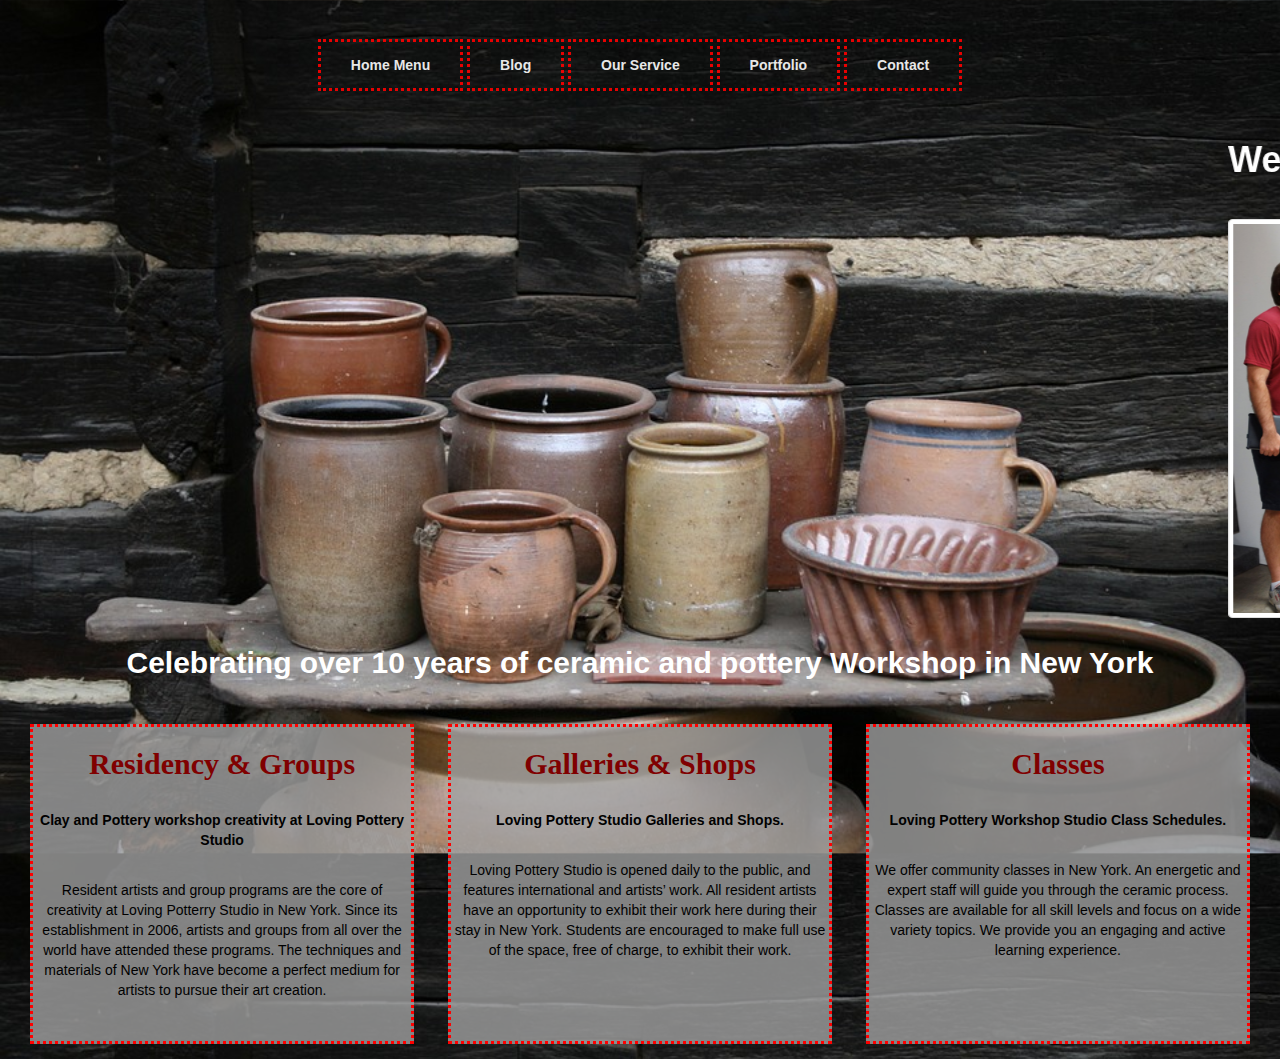
<file: index.html>
<!DOCTYPE HTML>
<html>
<head>
<title> Navigation Bar Here </title>
<link href="style.css" rel="stylesheet">
    <link rel="stylesheet" href="https://maxcdn.bootstrapcdn.com/bootstrap/3.3.7/css/bootstrap.min.css">
  <script src="https://ajax.googleapis.com/ajax/libs/jquery/3.1.1/jquery.min.js"></script>
  <script src="https://maxcdn.bootstrapcdn.com/bootstrap/3.3.7/js/bootstrap.min.js"></script>
</head>
<body>  
<div class="nav"><br>
    <div class="nav-wrapper"><br>
        <ul>
            <li><a href="index.html">Home Menu</a></li>
            <li><a href="blog.html">Blog</a></li>
            <li><a href="our_service.html">Our Service</a></li>
            <li><a href="portfolio.html">Portfolio</a></li>
            <li><a href="contact.html">Contact</a></li>
        </ul>
    </div>
</div>
    

<div class="welcome">
    
    <h1><b><marquee> Welcome to Loving Potterry Studio </marquee>  </b></h1> <br> 
    
    <div class="photos">
        
        <marquee> <img src="IMAGENES/group%20students.jpg" class="img-thumbnail" width="600px" height="600px">
        <img src="IMAGENES/gallery.jpg" class="img-thumbnail" width="600px" height="600px"> <img src="IMAGENES/working%20lab.jpg" class="img-thumbnail" width="600px" height="600px"></marquee>
         
        
    </div>
    
   
   
    <div class="celebrate">
         <p><b><h2>Celebrating over 10 years of ceramic and pottery Workshop in New York</h2></b></p><br>
    </div>
    

    <div class="group">
        
        <div class="group-tittle">
             
         <p><b><h2>Residency & Groups</h2></b></p><br>
                    
        </div>
        
       
        <p><b>Clay and Pottery workshop creativity at Loving Pottery Studio</b></p><br>
        
        <p>Resident artists and group programs are the core of creativity at Loving Potterry Studio in New York. Since its establishment in 2006, artists and groups from all over the world have attended these programs. The techniques and materials of New York have become a perfect medium for artists to pursue their art creation.</p><br>
    
    </div>
    
        <div class="shops">
            
        <div class="shops-tittle">
             
        <p><b><h2>Galleries & Shops</h2></b></p><br>
                    
        </div>
        
        
        <p><b>Loving Pottery Studio Galleries and Shops.</b></p><br>
            
        <p>Loving Pottery Studio is opened daily to the public, and features international and artists’ work. All resident artists have an opportunity to exhibit their work here during their stay in New York. Students are encouraged to make full use of the space, free of charge, to exhibit their work.</p><br>
    
    </div>
    
        
        <div class="offer">
            
        <div class="offer-tittle">
             
        <p><b><h2>Classes</h2></b></p><br>
                    
        </div>
        
        
        <p><b>Loving Pottery Workshop Studio Class Schedules.</b></p><br>
        <p>We offer community classes in New York. An energetic and expert staff will guide you through the ceramic process. Classes are available for all skill levels and focus on a wide variety topics. We provide you an engaging and active learning experience.</p><br>
    
    </div>
     
</div>
    
</body>
</html>
</file>
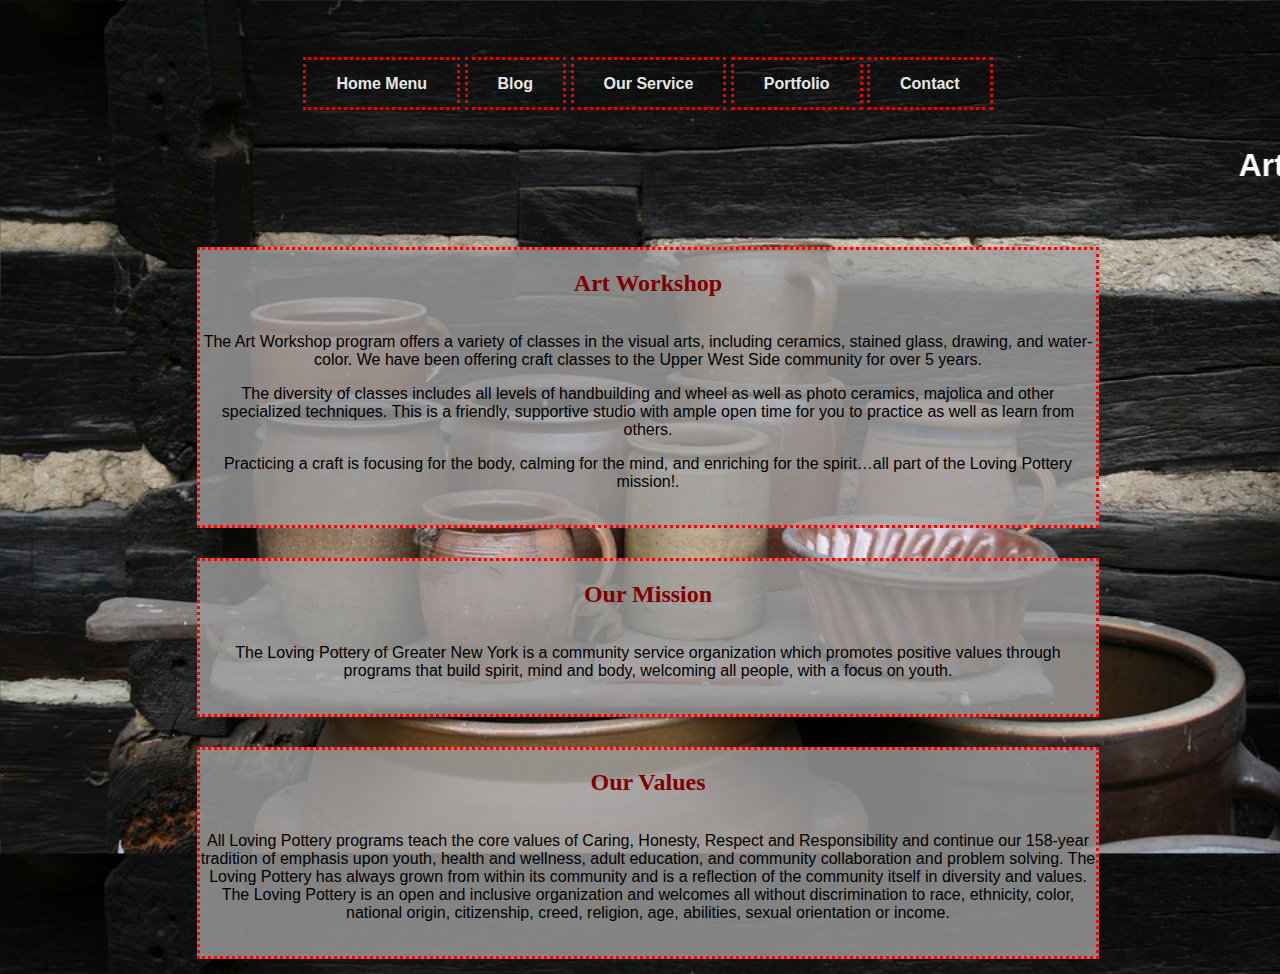
<file: blog.html>
<!DOCTYPE HTML>
<html>
<head>
<title> Navigation Bar Here </title>
    <link href="style.css" rel="stylesheet">
</head>
    
<body>
<div class="nav"><br>
    <div class="nav-wrapper"><br>
        <ul>
            <li><a href="index.html">Home Menu</a></li>
            <li><a href="blog.html">Blog</a></li>
            <li><a href="our_service.html">Our Service</a></li>
            <li><a href="portfolio.html">Portfolio</a></li>
            <li><a href="contact.html">Contact</a></li>
        </ul>
    </div>
</div>
    
<div class="studio">
        
 <h1><marquee>Art Workshops at Loving Pottery Studio</marquee>  </h1> <br>
    
         <div class="workshop">
             
                <div class="workshop-tittle">
             
                <p><b><h2>Art Workshop</h2></b></p>
                    
                </div>

                <p>The Art Workshop program offers a variety of classes in the visual arts, including ceramics, stained glass, drawing, and water-color. We have been offering craft classes to the Upper West Side community for over 5 years. </p>

                <p> The diversity of classes includes all levels of handbuilding and wheel as well as photo ceramics, majolica and other specialized techniques. This is a friendly, supportive studio with ample open time for you to practice as well as learn from others. </p>

                <p>Practicing a craft is focusing for the body, calming for the mind, and enriching for the spirit…all part of the Loving Pottery mission!.</p><br>

        </div>  
    
        <div class="mission">

            <div class="mission-tittle">
             
            <p><b><h2>Our Mission</h2></b></p>
                    
            </div>
            

            <p>The Loving Pottery of Greater New York is a community service organization which promotes positive values through programs that build spirit, mind and body, welcoming all people, with a focus on youth. </p><br>

        </div>
        
    
        <div class="value">

                <div class="value-tittle">

                <p><b><h2>Our Values</h2></b></p>

                </div>
            
                    
                <p>All Loving Pottery programs teach the core values of Caring, Honesty, Respect and Responsibility and continue our 158-year tradition of emphasis upon youth, health and wellness, adult education, and community collaboration and problem solving. The Loving Pottery has always grown from within its community and is a reflection of the community itself in diversity and values. The Loving Pottery is an open and inclusive organization and welcomes all without discrimination to race, ethnicity, color, national origin, citizenship, creed, religion, age, abilities, sexual orientation or income. 
                </p><br>
               
        </div>
    
     
</div>    

</body>
</html>
</file>
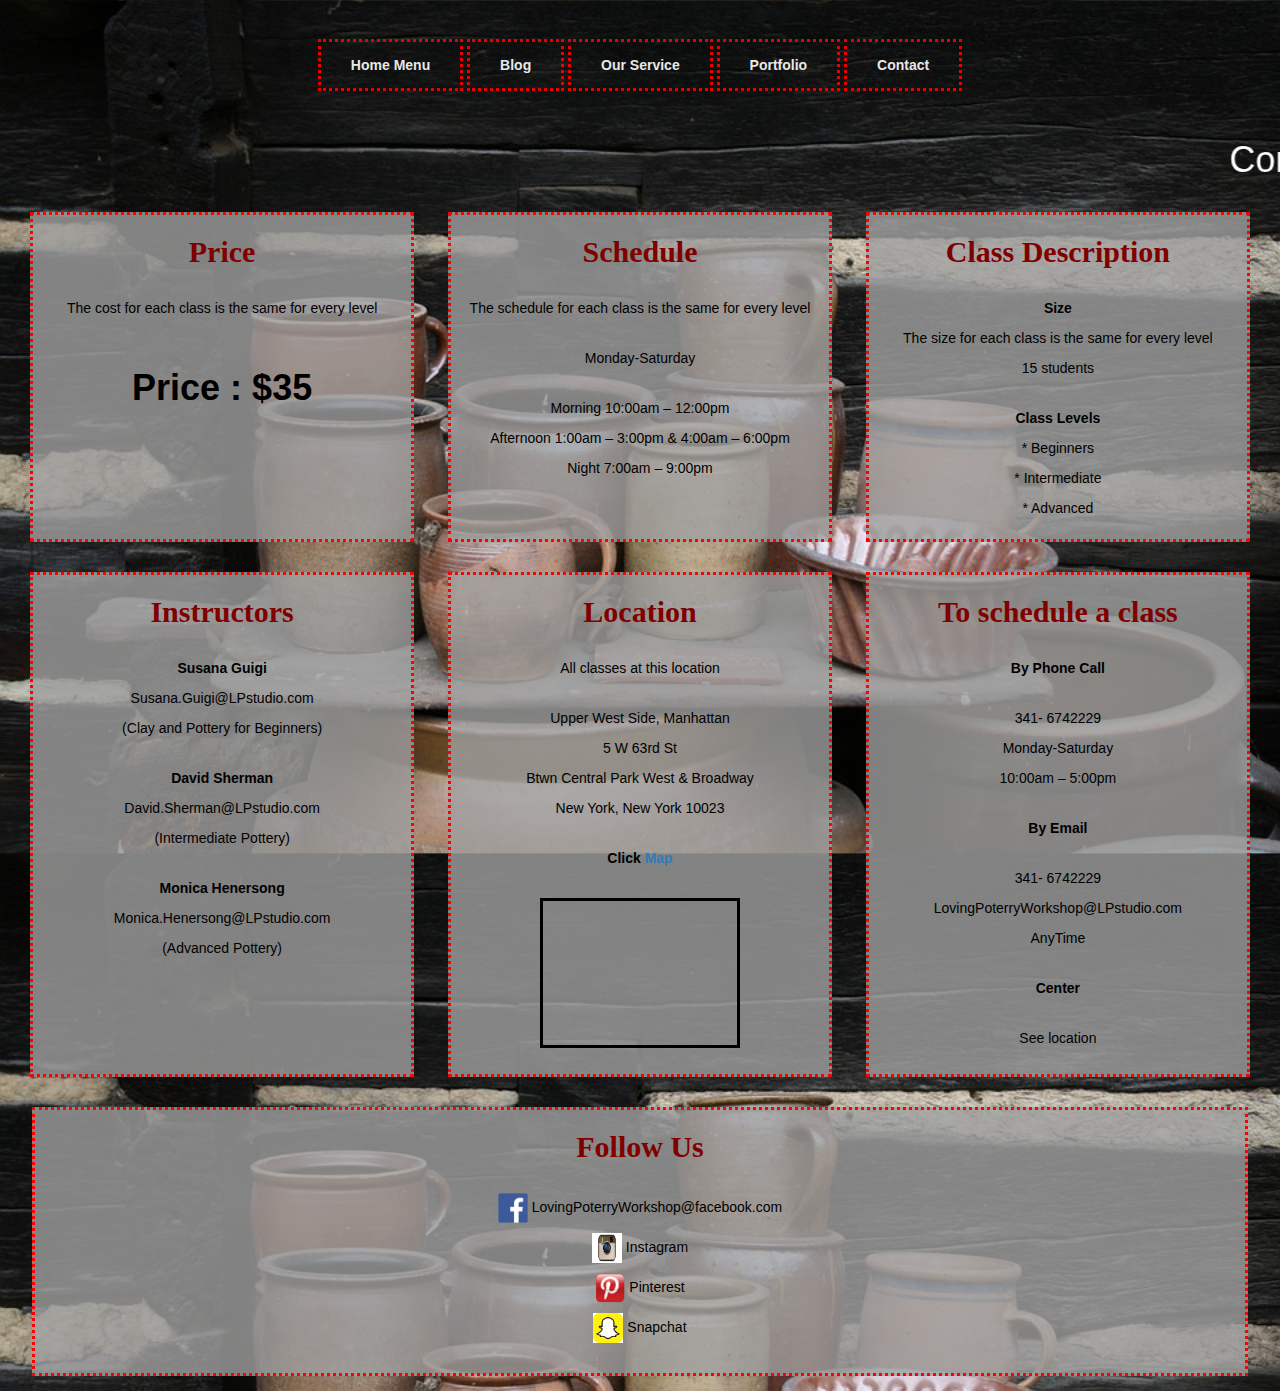
<file: contact.html>
<!DOCTYPE HTML>
<html>
<head>
<title> Navigation Bar Here </title>
<link href="style.css" rel="stylesheet">
    <link rel="stylesheet" href="https://maxcdn.bootstrapcdn.com/bootstrap/3.3.7/css/bootstrap.min.css">
  <script src="https://ajax.googleapis.com/ajax/libs/jquery/3.1.1/jquery.min.js"></script>
  <script src="https://maxcdn.bootstrapcdn.com/bootstrap/3.3.7/js/bootstrap.min.js"></script>
</head>
<body>
    
<div class="nav"><br>
    <div class="nav-wrapper"><br>
        <ul>
            <li><a href="index.html">Home Menu</a></li>
            <li><a href="blog.html">Blog</a></li>
            <li><a href="our_service.html">Our Service</a></li>
            <li><a href="portfolio.html">Portfolio</a></li>
            <li><a href="contact.html">Contact</a></li>
        </ul>
    </div>
</div>
    
<div class="contact">  
    
<b><h1><marquee>  Contact Us </marquee></h1> </b>
    
    <div class="price">
        
        <div class="price-tittle">

        <p><b><h2>  Price </h2></b></p><br>

        </div>
     
     
     <p>The cost for each class is the same for every level</p><br>
     <p><b><h1>  Price : $35</h1></b></p><br>
    
    </div>
    
    <div class="schedule">
        
        <div class="schedule-tittle">

        <p><b><h2>  Schedule  </h2></b></p><br>

        </div>
     
     
     <p>The schedule for each class is the same for every level</p><br>
     <p>Monday-Saturday</p><br>
     <p>Morning  10:00am – 12:00pm</p>
     <p>Afternoon  1:00am – 3:00pm & 4:00am – 6:00pm </p>
     <p>Night 7:00am – 9:00pm</p><br>

    </div>
        
    <div class="class-descrip">
        
        <div class="class-descri-tittle">

        <p><b><h2>  Class Description </h2></b></p><br> 

        </div>
     
     
        
     <p><b>Size</b></p>
     <p>The size for each class is the same for every level</p>
     <p>15 students</p><br>
        
     <p><b>Class Levels</b></p>
     <p>* Beginners</p>
     <p>* Intermediate</p>
     <p>* Advanced</p><br>
        
    </div>
    
    <div class="instructors">
     
        <div class="instructors-tittle">

        <p><b><h2>  Instructors </h2></b></p><br>

        </div>
      
        
     <p><b>Susana Guigi</b></p>
     <p>Susana.Guigi@LPstudio.com</p>
     <p>(Clay and Pottery for Beginners)</p><br>
        
     <p><b>David Sherman</b></p>
     <p>David.Sherman@LPstudio.com</p>
     <p>(Intermediate Pottery)</p><br>
        
     <p><b>Monica Henersong</b></p>
     <p>Monica.Henersong@LPstudio.com</p>
     <p>(Advanced Pottery)</p><br>
   
        
    </div>
 
     <div class="location">
         
        <div class="Location-tittle">

        <p><b><h2>  Location  </h2></b></p><br> 

        </div>
     
     
         
     <p>All classes at this location</p><br>
     
     <p>Upper West Side, Manhattan</p>
     <p>5 W 63rd St</p>
     <p>Btwn Central Park West & Broadway</p>
     <p>New York, New York 10023</p><br>
   
     <p><b>Click <a href="https://www.google.com/maps/place/West+Side+YMCA/@40.7711043,-73.9826819,17z/data=!4m12!1m6!3m5!1s0x89c258f5b62d47d3:0x7c9694ede5e3e498!2sWest+Side+YMCA!8m2!3d40.7711043!4d-73.9804932!3m4!1s0x89c258f5b62d47d3:0x7c9694ede5e3e498!8m2!3d40.7711043!4d-73.980493"> Map </a></b></p> <br>
        
    <div class="map"> <iframe src="https://www.google.com/maps/embed?pb=!1m14!1m8!1m3!1d3021.587147722785!2d-73.9826819!3d40.7711043!3m2!1i1024!2i768!4f13.1!3m3!1m2!1s0x89c258f5b62d47d3%3A0x7c9694ede5e3e498!2sWest+Side+YMCA!5e0!3m2!1sen!2sus!4v1479067689213" width="600" height="450" frameborder="0" style="border:0" allowfullscreen></iframe></div>
    </div>
    
   
           
        
        
    <div class="registration">
        
        <div class="registration-tittle">

        <p><b><h2>  To schedule a class </h2></b></p><br> 

        </div>
     
        
     <p><b>By Phone Call</b></p><br>

     <p>341- 6742229</p>
     <p>Monday-Saturday</p>
     <p>10:00am – 5:00pm</p><br>
   
     <p><b>By Email</b></p><br>
        
     <p>341- 6742229</p>
     <p>LovingPoterryWorkshop@LPstudio.com</p>
     <p>AnyTime</p><br>
        
     <p><b>Center</b></p><br>
        
     <p>See location</p><br>
    
          
    </div>

   <div class="follow">
     <b></b>
        <div class="follow-tittle">

        <h2>   <b>  Follow Us </b>  </h2><br /> 

        </div>
     
         
     <p><img src="IMAGENES/facebook.png" width="30px" height="30px"> LovingPoterryWorkshop@facebook.com</p>
     <p><img src="IMAGENES/instagram.jpg" width="30px" height="30px"/> Instagram </p>
     <p><img src="IMAGENES/pinterest.png" width="30px" height="30px"> Pinterest</p>
     <p><img src="IMAGENES/snapchat.png" width="30px" height="30px"> Snapchat</p><br>
          
    </div>
  
    
</div>
</body>
</html>
</file>
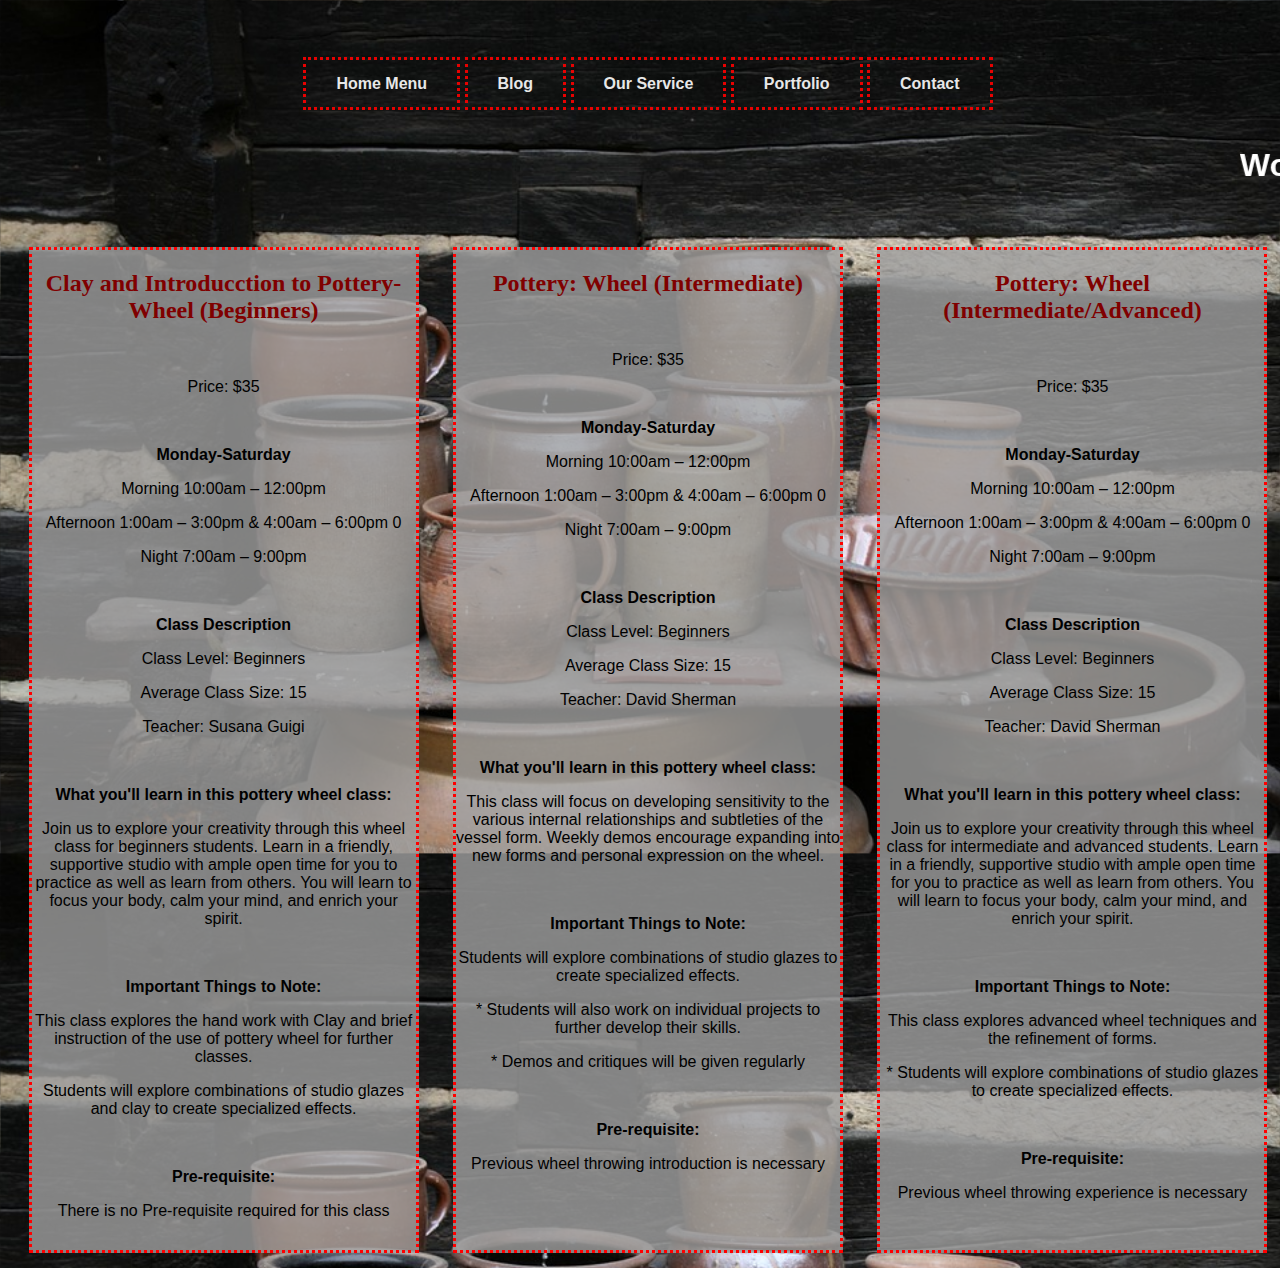
<file: our_service.html>
<!DOCTYPE HTML>
<html>
<head>
<title> Navigation Bar Here </title>
<link href="style.css" rel="stylesheet">
</head>
<body>
<div class="nav"><br>
    <div class="nav-wrapper"><br>
        <ul>
            <li><a href="index.html">Home Menu</a></li>
            <li><a href="blog.html">Blog</a></li>
            <li><a href="our_service.html">Our Service</a></li>
            <li><a href="portfolio.html">Portfolio</a></li>
            <li><a href="contact.html">Contact</a></li>
        </ul>
    </div>
</div>
            
    
<div class="description">
        
 <h1><marquee> Workshop Description </marquee> </h1> <br>
    
    <div class="beginners">
        
        <div class="beginners-tittle">
             
        <p><b><h2>Clay and Introducction to Pottery-Wheel (Beginners)</h2></b></p><br>
                    
        </div>
        
                             
        <p>Price: $35</p><br>
        
        <p><b>Monday-Saturday</b></p>
        <p>Morning  10:00am – 12:00pm</p>
        <p>Afternoon  1:00am – 3:00pm & 4:00am – 6:00pm 0</p>
        <p>Night 7:00am – 9:00pm</p><br>
        
        <p><b>Class Description</b></p>
        <p>Class Level: Beginners</p>
        <p>Average Class Size: 15</p>
        <p>Teacher: Susana Guigi</p><br>
        
        <p><b>What you'll learn in this pottery wheel class:</b></p>
        
        <p>Join us to explore your creativity through this wheel class for beginners students. Learn in a friendly, supportive studio with ample open time for you to practice as well as learn from others. You will learn to focus your body, calm your mind, and enrich your spirit.</p><br>
        
        <p><b>Important Things to Note:</b></p>
        
        <p>This class explores the hand work with Clay and brief instruction of the use of pottery wheel for further classes.</p>
                   
        <p>Students will explore combinations of studio glazes and clay to create specialized effects.</p><br>
                
        <p><b>Pre-requisite:</b></p>
           
        <p>There is no Pre-requisite required for this class</p><br>
    </div>
        
        
       <div class="intermediate">
           
        <div class="intermediate-tittle">
             
        <p><b><h2>Pottery: Wheel (Intermediate)</h2></b></p><br>
                    
        </div>
           
        <p>Price: $35</p><br>
        
        <p><b>Monday-Saturday</b></p>
        <p>Morning  10:00am – 12:00pm</p>
        <p>Afternoon  1:00am – 3:00pm & 4:00am – 6:00pm 0</p>
        <p>Night 7:00am – 9:00pm</p><br>
        
        <p><b>Class Description</b></p>
        <p>Class Level: Beginners</p>
        <p>Average Class Size: 15</p>
        <p>Teacher: David Sherman</p><br>
        
        <p><b>What you'll learn in this pottery wheel class:</b></p>
        
        <p>This class will focus on developing sensitivity to the various internal relationships and subtleties of the vessel form. Weekly demos encourage expanding into new forms and personal expression on the wheel.</p><br>
        
        <p><b>Important Things to Note:</b></p>
           
        <p>Students will explore combinations of studio glazes to create specialized effects.</p>
        
        <p>* Students will also work on individual projects to further develop their skills. </p>
        <p>* Demos and critiques will be given regularly </p><br>
                   
        <p><b>Pre-requisite:</b></p>
           
        <p>Previous wheel throwing introduction is necessary</p><br>
    </div>
    
    
    <div class="advanced">
        
        <div class="advanced-tittle">
             
        <p><b><h2>Pottery: Wheel (Intermediate/Advanced)</h2></b></p><br>
                    
        </div>
        
                         
        <p>Price: $35</p><br>
        
        <p><b>Monday-Saturday</b></p>
        <p>Morning  10:00am – 12:00pm</p>
        <p>Afternoon  1:00am – 3:00pm & 4:00am – 6:00pm 0</p>
        <p>Night 7:00am – 9:00pm</p><br>
        
        <p><b>Class Description</b></p>
        <p>Class Level: Beginners</p>
        <p>Average Class Size: 15</p>
        <p>Teacher: David Sherman</p><br>
        
        <p><b>What you'll learn in this pottery wheel class:</b></p>
        
        <p>Join us to explore your creativity through this wheel class for intermediate and advanced students. Learn in a friendly, supportive studio with ample open time for you to practice as well as learn from others. You will learn to focus your body, calm your mind, and enrich your spirit.</p><br>
        
        <p><b>Important Things to Note:</b></p>
        
        <p>This class explores advanced wheel techniques and the refinement of forms. </p>
        
        <p>* Students will explore combinations of studio glazes to create specialized effects. </p><br>
                 
        <p><b>Pre-requisite:</b></p>
           
        <p>Previous wheel throwing experience is necessary</p>
    </div>
    
</div>
</body>
</html>
</file>
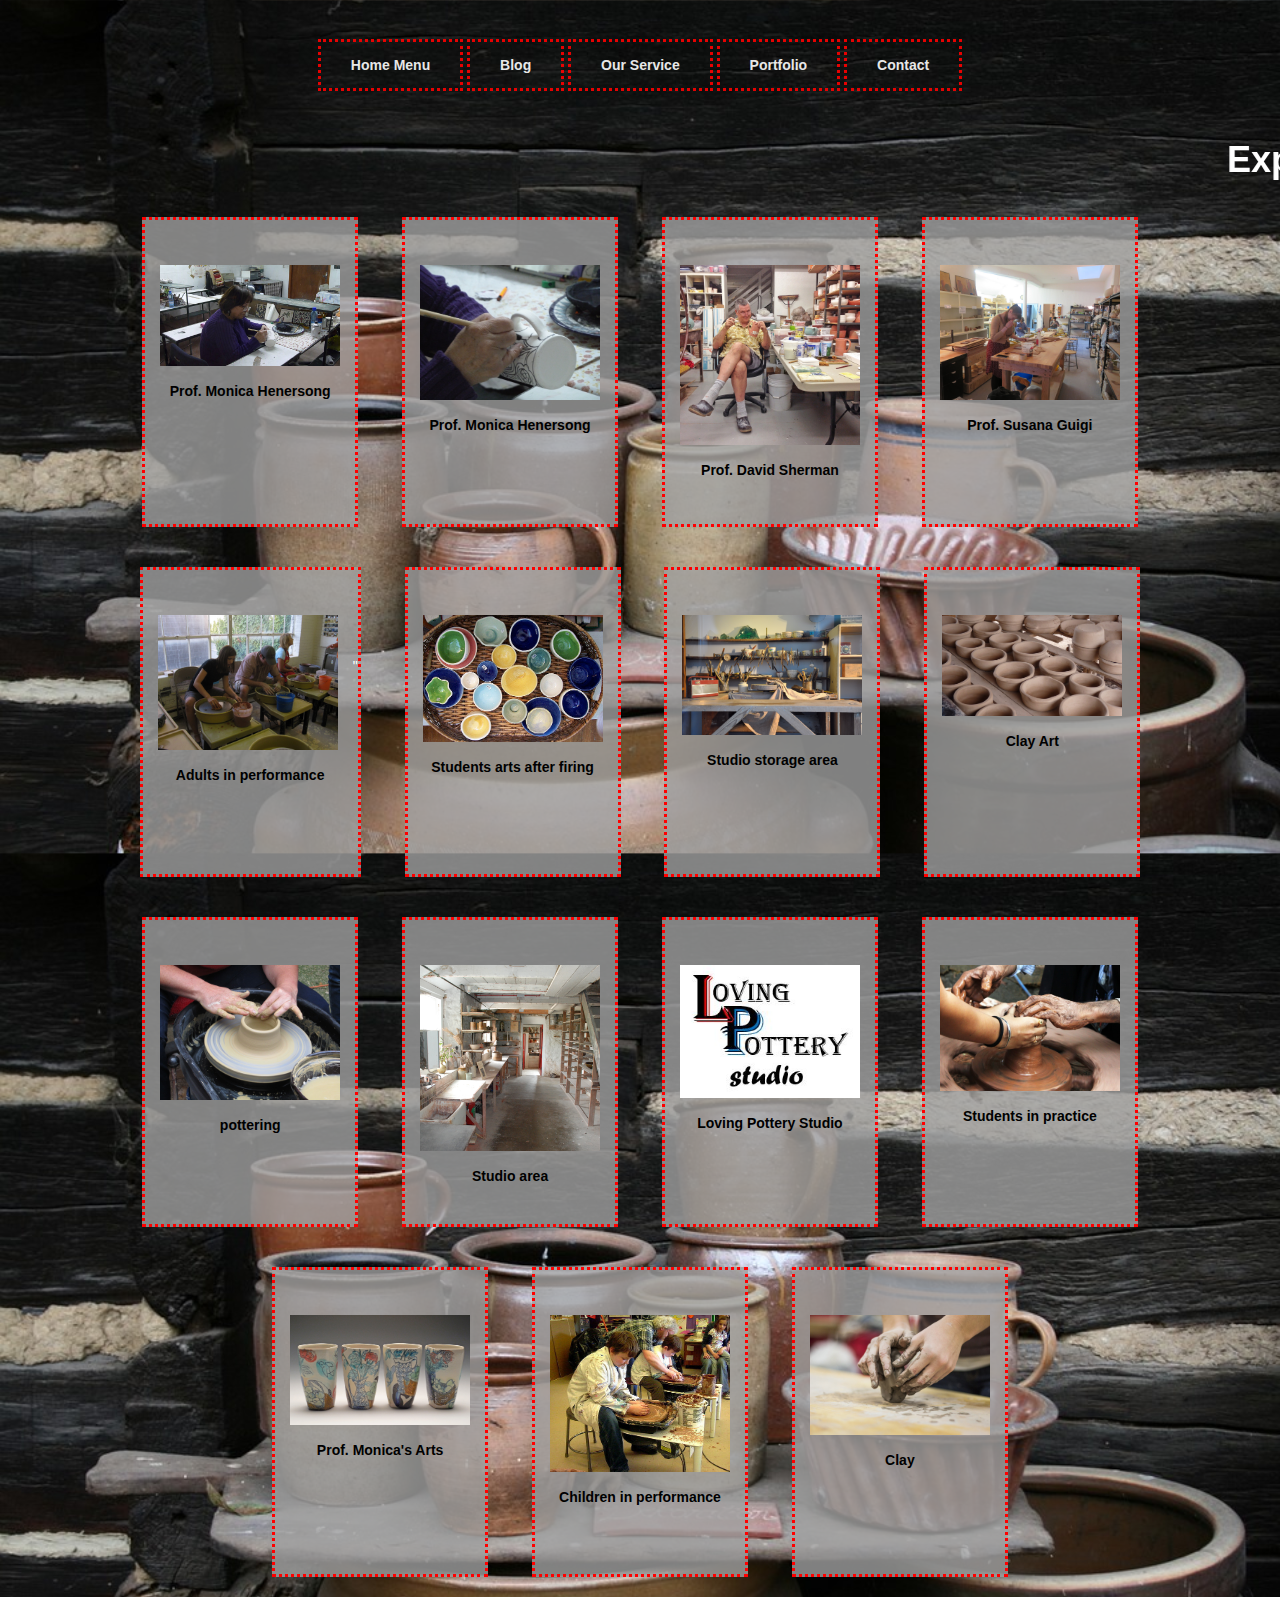
<file: portfolio.html>
<!DOCTYPE HTML>
<html>
<head>
<title> Navigation Bar Here </title>
<link href="style.css" rel="stylesheet">
    <link rel="stylesheet" href="https://maxcdn.bootstrapcdn.com/bootstrap/3.3.7/css/bootstrap.min.css">
  <script src="https://ajax.googleapis.com/ajax/libs/jquery/3.1.1/jquery.min.js"></script>
  <script src="https://maxcdn.bootstrapcdn.com/bootstrap/3.3.7/js/bootstrap.min.js"></script>
</head>
<body>
<div class="nav"><br>
    <div class="nav-wrapper"><br>
        <ul>
            <li><a href="index.html">Home Menu</a></li>
            <li><a href="blog.html">Blog</a></li>
            <li><a href="our_service.html">Our Service</a></li>
            <li><a href="portfolio.html">Portfolio</a></li>
            <li><a href="contact.html">Contact</a></li>
        </ul>
    </div>
</div>
 
    
<div class="portfolio">
    
    <div class="image">
            
        <h1><b><marquee> Expore Our Portfolio </marquee> </b></h1> 

            
        <div>
           <img src="IMAGENES/Monica%20Henersong.JPG"  />
           <p><b>Prof. Monica Henersong</b></p>
        </div>

        <div>
            <img src="IMAGENES/Monica%20Henersong2.JPG"  />
           <p><b>Prof. Monica Henersong</b></p>
        </div>

        <div>
            <img src="IMAGENES/David%20Sherman.jpg"  />
           <p><b>Prof. David Sherman</b></p>
        </div>

        <div>
            <img src="IMAGENES/24305787345_894ab6c2df_b.jpg"  />
            <p><b>Prof. Susana Guigi</b></p>
        </div>

        <div>
            <img src="IMAGENES/adults%20working.jpg"  />"
            <p><b>Adults in performance</b></p>
        </div>

        <div>
            <img src="IMAGENES/174255827_128188e792_z.jpg"  />
           <p><b>Students arts after firing</b></p>
        </div>

        <div>
            <img src="IMAGENES/Potter's_workshop_VA.jpg"  />
            <p><b>Studio storage area</b></p>
        </div>

        <div>
            <img src="IMAGENES/clay-74792_960_720.jpg"  />
            <p><b>Clay Art</b></p>
        </div>

        <div>
            <img src="IMAGENES/ptry1.jpg"  />
            <p><b>pottering</b></p>
        </div>

        <div>
            <img src="IMAGENES/The_Leach_Pottery,_St._Ives,_Cornwall%20-%20Copy.jpg"  />
            <p><b>Studio area</b></p>
        </div>

        <div>
            <img src="IMAGENES/LPstudio.JPG"  />
            <p><b>Loving Pottery Studio</b></p>
        </div>

        <div>
            <img src="IMAGENES/pottery-166797_960_720.jpg"  />
            <p><b>Students in practice</b></p>
        </div>


        <div>
            <img src="IMAGENES/24251186305_fa05df6700_b.jpg"  />
            <p><b>Prof. Monica's Arts</b></p>
        </div>
    
        <div>
            <img src="IMAGENES/ninos.jpg"  />
            <p><b>Children in performance</b></p>
        </div>
        
         <div>
            <img src="IMAGENES/clay-690404_960_720.jpg" />
            <p><b>Clay</b></p>
        </div>
    
    </div>
</div>
</body>
</html>
</file>
<file: style.css>
Body{
    font-family:  arial, sans-serif;
    Text-align: center; 
    Height: 100px;
    Width: 100%;
    background-image: url(IMAGENES/pottery-1141887_960_720.jpg); 
    Background-size: cover;
    background-color: rgba(160,160,160,0.2);
   }

li {
    border: 3px dotted red;
    display: inline-block;
    width: 120px;
    text-align: center;
    
}

li:hover {
    background-color: darkorange;
    }

.nav{
    text-align: center;
    color: white;
    }

ul {
    padding: 15px;
}



.portfolio {
    text-align: center;
    color: white;
    
}

.nav-wrapper{
    Height: 100px;
    Opacity: 0.9; 
    color: white;
    
}


.nav-wrapper li {
    List-style: none;
    Display: inline;
    Font-weight: bold;
    Padding: 15px;
    width:110px;
    
}

.nav-wrapper a{
    Color: white;
    Text-decoration: none;
    Padding: 15px;
}

.nav-wrapper ul li: hover{
    Background: red;	
    Transition:all 0.45s;
}

.image div {
    border: 3px dotted red;
    margin:20px;
    Background: white;	
    background-color: rgba(160,160,160,0.8);  
    height: 310px;
    display: inline-block;
    vertical-align: top;
}

.image img {
    width: 200px;
    padding: 40px 10px 10px;
    margin: 5px;
}

.image {
    text-align: center;
    width: 100%;
   
}

p {
    text-align: center;
    color: black;
}

div {
    display: inline-block;
    border: 5px teal;
}

.description {
    text-align: center;
    color: white;
}


.beginners {
    border: 3px dotted red;
    Background: white;	
    background-color: rgba(160,160,160,0.8); 
    text-align: center;
    color: black;
    display: inline-block;
    vertical-align: top;
    margin: 15px 15px 15px;
    width: 30%;
    height: 1000px;
}

.beginners-tittle {
    text-align: center;
    color: maroon;
    font-family: Cabin Sketch, cursive;
}

.intermediate {
    border: 3px dotted red;
    Background: white;	
    background-color: rgba(160,160,160,0.8); 
    text-align: center;
    color: black;
    display: inline-block;
    vertical-align: top;
    margin: 15px 15px 15px;
    width: 30%;
    height: 1000px;
}

.intermediate-tittle {
    text-align: center;
    color: maroon;
    font-family: Cabin Sketch, cursive;
}

.advanced {
    border: 3px dotted red;
    Background: white;	
    background-color: rgba(160,160,160,0.8); 
    text-align: center;
    color: black;
    display: inline-block;
    vertical-align: top;
    margin: 15px 15px 15px;
    width: 30%;
    height: 1000px;
}


.advanced-tittle {
    text-align: center;
    color: maroon;
    font-family: Cabin Sketch, cursive;
}

.studio {
    text-align: center;
    color: white;
}
    
.workshop {
    text-align: center;
    color: white;
    border: 3px dotted red;
    Background: white;	
    background-color: rgba(160,160,160,0.8); 
    text-align: center;
    color: black;
    margin: 15px 15px 15px;
    width: 70%;
}

.workshop-tittle {
    text-align: center;
    color: maroon;
    font-family: Cabin Sketch, cursive;
}


.mission {
    text-align: center;
    color: white;
    border: 3px dotted red;
    Background: white;	
    background-color: rgba(160,160,160,0.8); 
    text-align: center;
    color: black;
    margin: 15px 15px 15px;
    width: 70%;
}

.mission-tittle {
    text-align: center;
    color: maroon;
    font-family: Cabin Sketch, cursive;
}

.value {
    text-align: center;
    color: white;
    border: 3px dotted red;
    Background: white;	
    background-color: rgba(160,160,160,0.8); 
    text-align: center;
    color: black;
    margin: 15px 15px 15px;
    width: 70%;
}

.value-tittle {
    text-align: center;
    color: maroon;
    font-family: Cabin Sketch, cursive;
}


.contact {
    text-align: center;
    color: white;
}

.price {
    border: 3px dotted red;
    Background: white;	
    background-color: rgba(160,160,160,0.8); 
    text-align: center;
    color: black;
    display: inline-block;
    vertical-align: top;
    margin: 15px 15px 15px;
    width: 30%;
    text-align: center;
    height: 330px;
    
}

.price-tittle {
    text-align: center;
    color: maroon;
    font-family: Cabin Sketch, cursive;
}

.schedule {
    border: 3px dotted red;
    Background: white;	
    background-color: rgba(160,160,160,0.8); 
    text-align: center;
    color: black;
    display: inline-block;
    vertical-align: top;
    margin: 15px 15px 15px;
    width: 30%;
    text-align: center;
    height: 330px;
    
   }

.schedule-tittle {
    text-align: center;
    color: maroon;
    font-family: Cabin Sketch, cursive;
}

.class-descrip {
    border: 3px dotted red;
    Background: white;	
    background-color: rgba(160,160,160,0.8); 
    text-align: center;
    color: black;
    display: inline-block;
    vertical-align: top;
    margin: 15px 15px 15px;
    width: 30%;
    text-align: center;
    height: 330px;
   }

.class-descri-tittle {
    text-align: center;
    color: maroon;
    font-family: Cabin Sketch, cursive;
}

.instructors {
    border: 3px dotted red;
    Background: white;	
    background-color: rgba(160,160,160,0.8); 
    text-align: center;
    color: black;
    display: inline-block;
    vertical-align: top;
    margin: 15px 15px 15px;
    width: 30%;
    text-align: center;
    height: 505px;
   }

.instructors-tittle {
    text-align: center;
    color: maroon;
    font-family: Cabin Sketch, cursive;
}

.location {
    border: 3px dotted red;
    Background: white;	
    background-color: rgba(160,160,160,0.8); 
    text-align: center;
    color: black;
    display: inline-block;
    vertical-align: top;
    margin: 15px 15px 15px;
    width: 30%;
    text-align: center;
    height: 505px;
    
   }

.Location-tittle {
    text-align: center;
    color: maroon;
    font-family: Cabin Sketch, cursive;
}

.map{
    display: inline-block;
    position: relative;
    width: 200px;
    height: 150px;
    border: 3px solid black;
   }


iframe{
    width: 100%;
    height: 150px;
}

/*iframe {
    width: 30%;
    height: 200%;
    margin-top: 100px;
    margin: auto;
    }*/

.registration {
    border: 3px dotted red;
    Background: white;	
    background-color: rgba(160,160,160,0.8); 
    text-align: center;
    color: black;
    display: inline-block;
    vertical-align: top;
    margin: 15px 15px 15px;
    width: 30%;
    text-align: center;
    height: 505px;
   }

.registration-tittle {
    text-align: center;
    color: maroon;
    font-family: Cabin Sketch, cursive;
}

.follow {
    border: 3px dotted red;
    Background: white;	
    background-color: rgba(160,160,160,0.8); 
    text-align: center;
    color: black;
    display: inline-block;
    vertical-align: top;
    margin: 15px 15px 15px;
    width: 95%;
    text-align: center;
    
   }

.follow-tittle {
    text-align: center;
    color: maroon;
    font-family: Cabin Sketch, cursive;
}

.welcome {
    text-align: center;
    color: white;
}

.celebrate {
    text-align: center;
    color: white;
}

.group {
    border: 3px dotted red;
    Background: white;	
    background-color: rgba(160,160,160,0.8); 
    text-align: center;
    color: black;
    display: inline-block;
    vertical-align: top;
    margin: 15px 15px 15px;
    width: 30%;
    height: 320px;
}

.group-tittle {
    text-align: center;
    color: maroon;
    font-family: Cabin Sketch, cursive;
}

.shops {
    border: 3px dotted red;
    Background: white;	
    background-color: rgba(160,160,160,0.8); 
    text-align: center;
    color: black;
    display: inline-block;
    vertical-align: top;
    margin: 15px 15px 15px;
    width: 30%;
    height: 320px;
}

.shops-tittle {
    text-align: center;
    color: maroon;
    font-family: Cabin Sketch, cursive;
}

.offer {
    border: 3px dotted red;
    Background: white;	
    background-color: rgba(160,160,160,0.8); 
    text-align: center;
    color: black;
    display: inline-block;
    vertical-align: top;
    margin: 15px 15px 15px;
    width: 30%;
    height: 320px;
}

.offer-tittle {
    text-align: center;
    color: maroon;
    font-family: Cabin Sketch, cursive;
}
</file>
